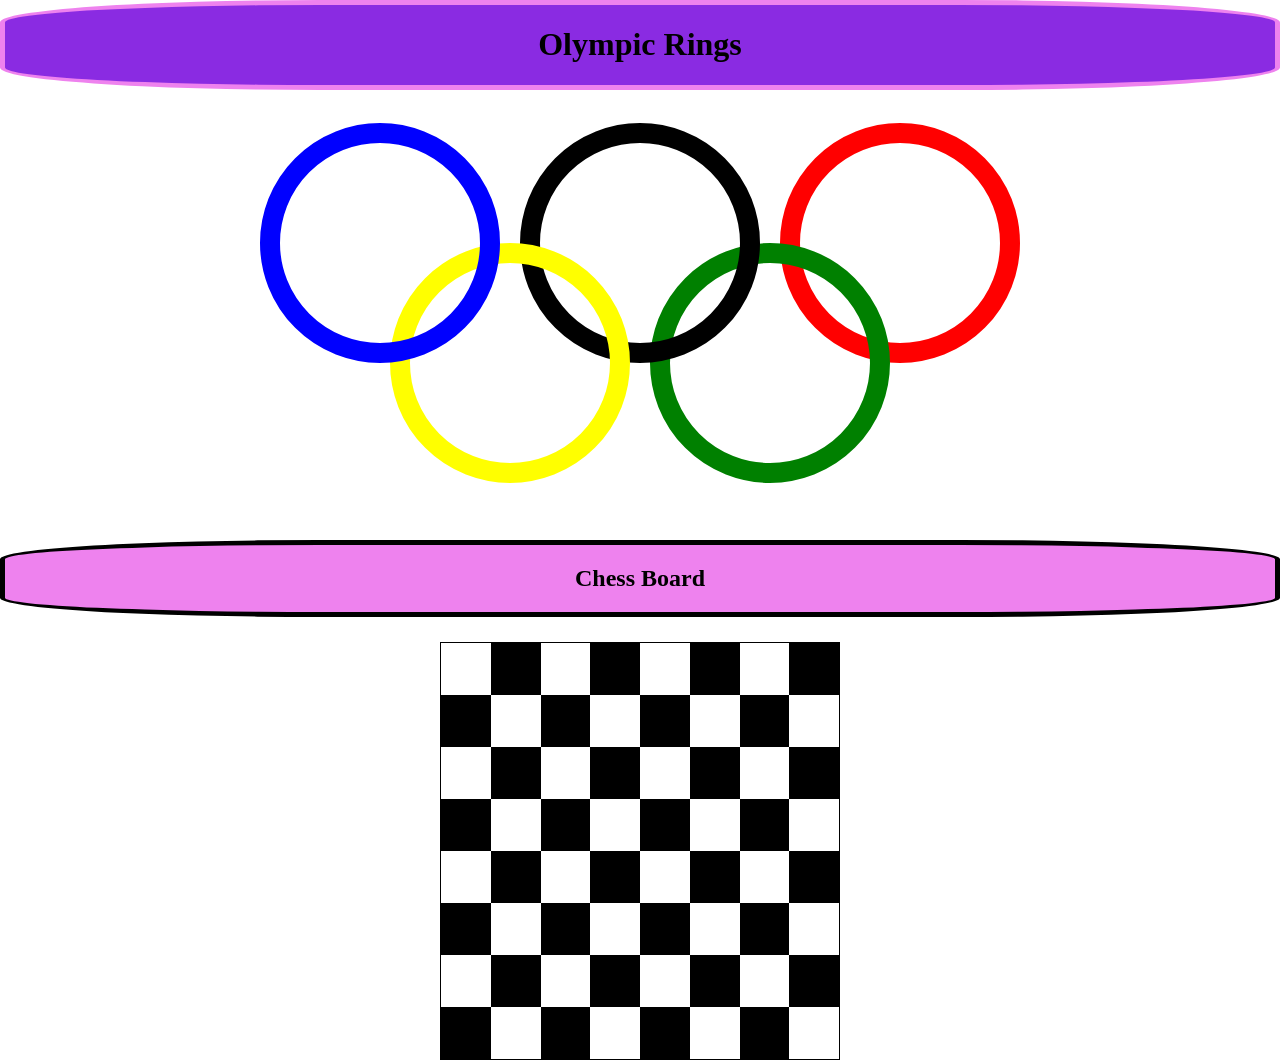
<file: homework/index.html>
<!doctype html>
<html lang="ru">
<head>
    <meta charset="UTF-8">
    <meta name="viewport"
          content="width=device-width, user-scalable=no, initial-scale=1.0, maximum-scale=1.0, minimum-scale=1.0">
    <meta http-equiv="X-UA-Compatible" content="ie=edge">
    <link rel="stylesheet" href="style.css">
    <title>Homework</title>
</head>
<body>

<div class="title"><h1>Olympic Rings</h1></div>


<div class="main">

    <div class="top_rings">

        <div class="color blue"></div>
        <div class="color black"></div>
        <div class="color red"></div>


    </div>

    <div class="bottom_rings">

        <div class="color yellow"></div>
        <div class="color green"></div>


    </div>

    <div class="chess_title"><h2>Chess Board</h2></div>

    <div class="main_chess">
        <table>
            <tr>
                <td class="white_chess"></td>
                <td class="black_chess"></td>
                <td class="white_chess"></td>
                <td class="black_chess"></td>
                <td class="white_chess"></td>
                <td class="black_chess"></td>
                <td class="white_chess"></td>
                <td class="black_chess"></td>

            </tr>


            <tr>
                <td class="black_chess"></td>
                <td class="white_chess"></td>
                <td class="black_chess"></td>
                <td class="white_chess"></td>
                <td class="black_chess"></td>
                <td class="white_chess"></td>
                <td class="black_chess"></td>
                <td class="white_chess"></td>

            </tr>
            <tr>
                <td class="white_chess"></td>
                <td class="black_chess"></td>
                <td class="white_chess"></td>
                <td class="black_chess"></td>
                <td class="white_chess"></td>
                <td class="black_chess"></td>
                <td class="white_chess"></td>
                <td class="black_chess"></td>

            </tr>


            <tr>
                <td class="black_chess"></td>
                <td class="white_chess"></td>
                <td class="black_chess"></td>
                <td class="white_chess"></td>
                <td class="black_chess"></td>
                <td class="white_chess"></td>
                <td class="black_chess"></td>
                <td class="white_chess"></td>

            </tr>


            <tr>
                <td class="white_chess"></td>
                <td class="black_chess"></td>
                <td class="white_chess"></td>
                <td class="black_chess"></td>
                <td class="white_chess"></td>
                <td class="black_chess"></td>
                <td class="white_chess"></td>
                <td class="black_chess"></td>

            </tr>


            <tr>
                <td class="black_chess"></td>
                <td class="white_chess"></td>
                <td class="black_chess"></td>
                <td class="white_chess"></td>
                <td class="black_chess"></td>
                <td class="white_chess"></td>
                <td class="black_chess"></td>
                <td class="white_chess"></td>

            </tr>


            <tr>
                <td class="white_chess"></td>
                <td class="black_chess"></td>
                <td class="white_chess"></td>
                <td class="black_chess"></td>
                <td class="white_chess"></td>
                <td class="black_chess"></td>
                <td class="white_chess"></td>
                <td class="black_chess"></td>

            </tr>


            <tr>
                <td class="black_chess"></td>
                <td class="white_chess"></td>
                <td class="black_chess"></td>
                <td class="white_chess"></td>
                <td class="black_chess"></td>
                <td class="white_chess"></td>
                <td class="black_chess"></td>
                <td class="white_chess"></td>

            </tr>


        </table>


    </div>

</div>
</body>
</html>
</file>
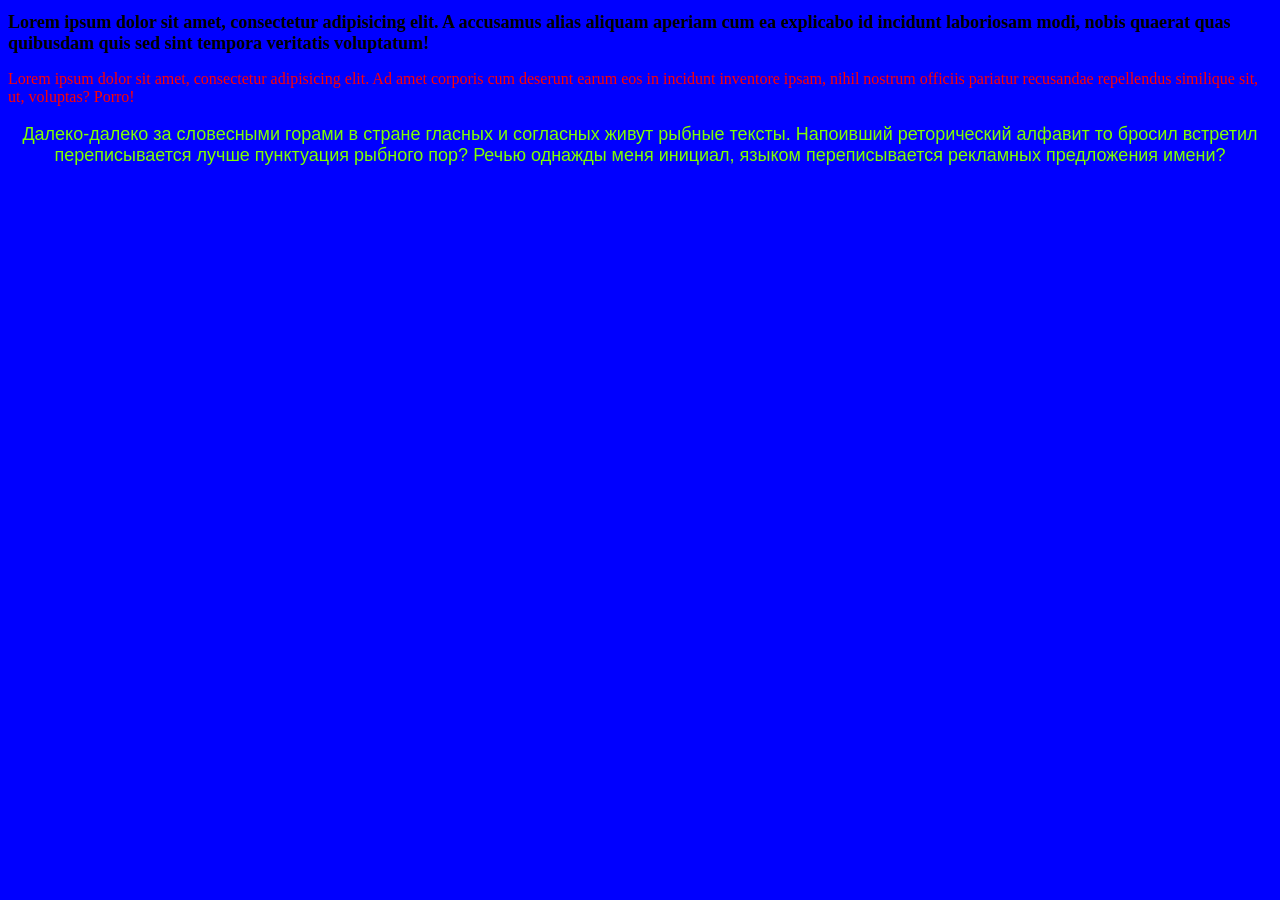
<file: L_04/index3.html>
<!DOCTYPE html>
<html lang="en">
<head>
    <meta charset="UTF-8">
    <meta name = "viewport" content = "width = device-width, initial-scale = 1">
    <title>Lesson 5</title>
    <link rel="stylesheet" href="../css/style.css">
    <style>
        p{
            color: red;
        }
    </style>

</head>
<!--<body style="background-color: lightskyblue;">-->
<body>
<h1 style="font-size: large">Lorem ipsum dolor sit amet, consectetur adipisicing elit. A accusamus alias aliquam aperiam cum ea explicabo id incidunt laboriosam modi, nobis quaerat quas quibusdam quis sed sint tempora veritatis voluptatum!</h1>

<p>Lorem ipsum dolor sit amet, consectetur adipisicing elit. Ad amet corporis cum deserunt earum eos in incidunt inventore ipsam, nihil nostrum officiis pariatur recusandae repellendus similique sit, ut, voluptas? Porro!</p>

<p class="lorem">
    Далеко-далеко за словесными горами в стране гласных и согласных живут рыбные тексты. Напоивший реторический алфавит то бросил встретил переписывается лучше пунктуация рыбного пор? Речью однажды меня инициал, языком переписывается рекламных предложения имени?
</p>

</body>
</html>
</file>
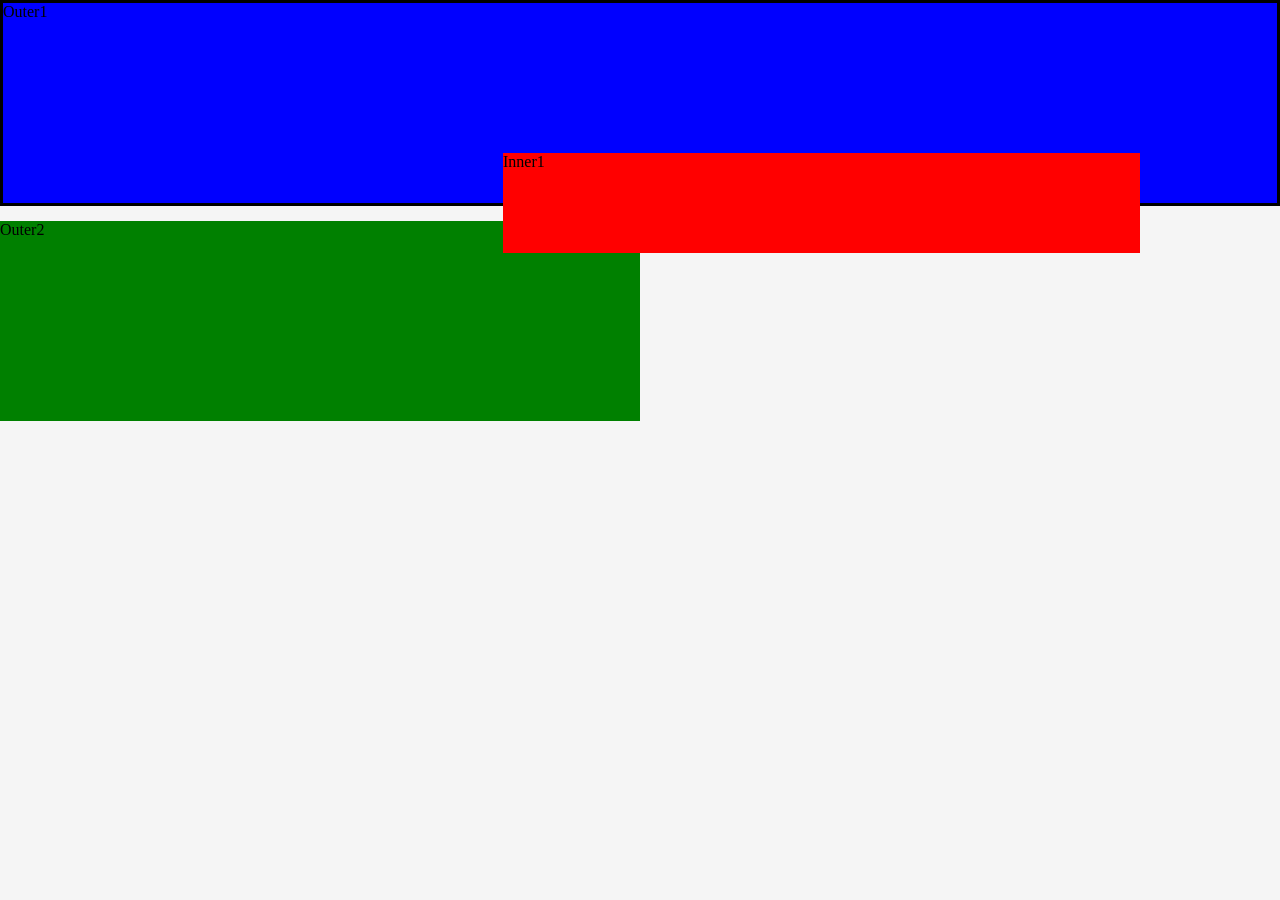
<file: L_04/indexBoxmodel.html>
<!DOCTYPE html>
<html lang="en">
<head>
    <meta charset="UTF-8">
    <meta name="viewport" content="width=device-width, initial-scale=1.0">
    <link rel="stylesheet" href="../css/styleModel.css">
    <title>Box Model</title>
</head>
<body>
<div class="outer1">

    <div class="inner1">Inner1</div>
    Outer1
</div>
<div class="outer2">Outer2</div>

</body>
</html>
</file>
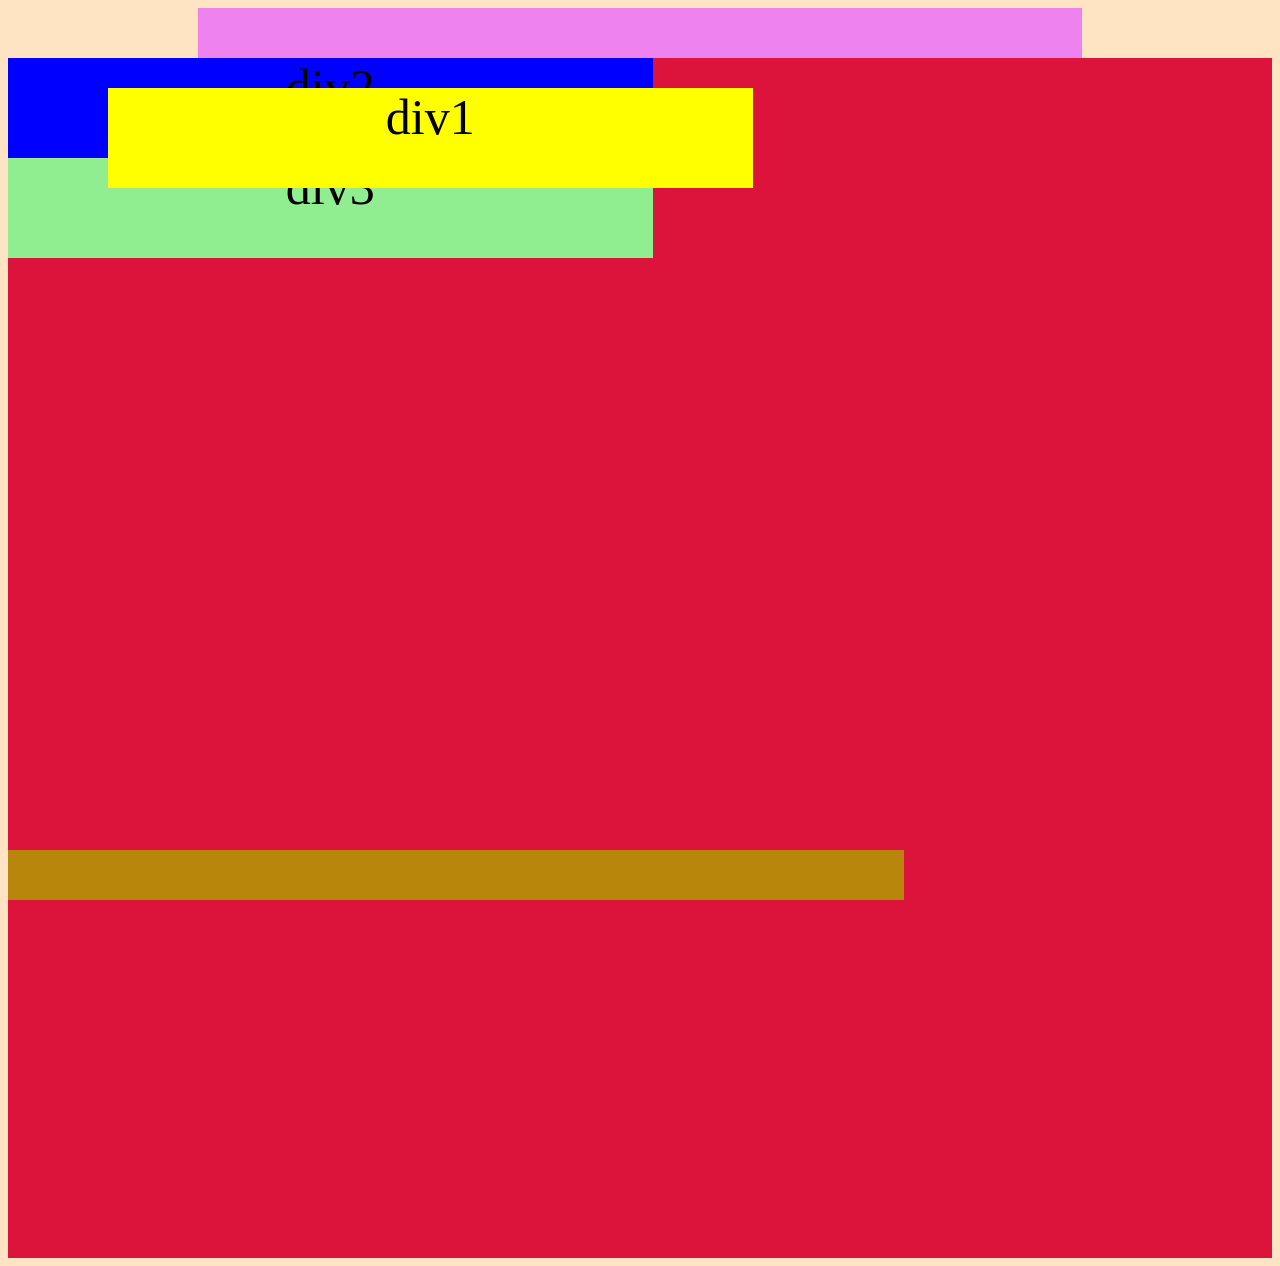
<file: src/indexPosition.html>
<!DOCTYPE html>
<html lang="en">
<head>
    <meta charset="UTF-8">
    <meta name="viewport" content="width=device-width, initial-scale=1.0">
    <link rel="stylesheet" href="../css/stylePosition.css">
    <title>Index Position</title>
</head>
<body>

<div class="header"></div>
<div class="main">
    <div class="div1">div1</div>
    <div class="div2">div2</div>
    <div class="div3">div3</div>
</div>
<div class="footer"></div>

</body>
</html>
</file>
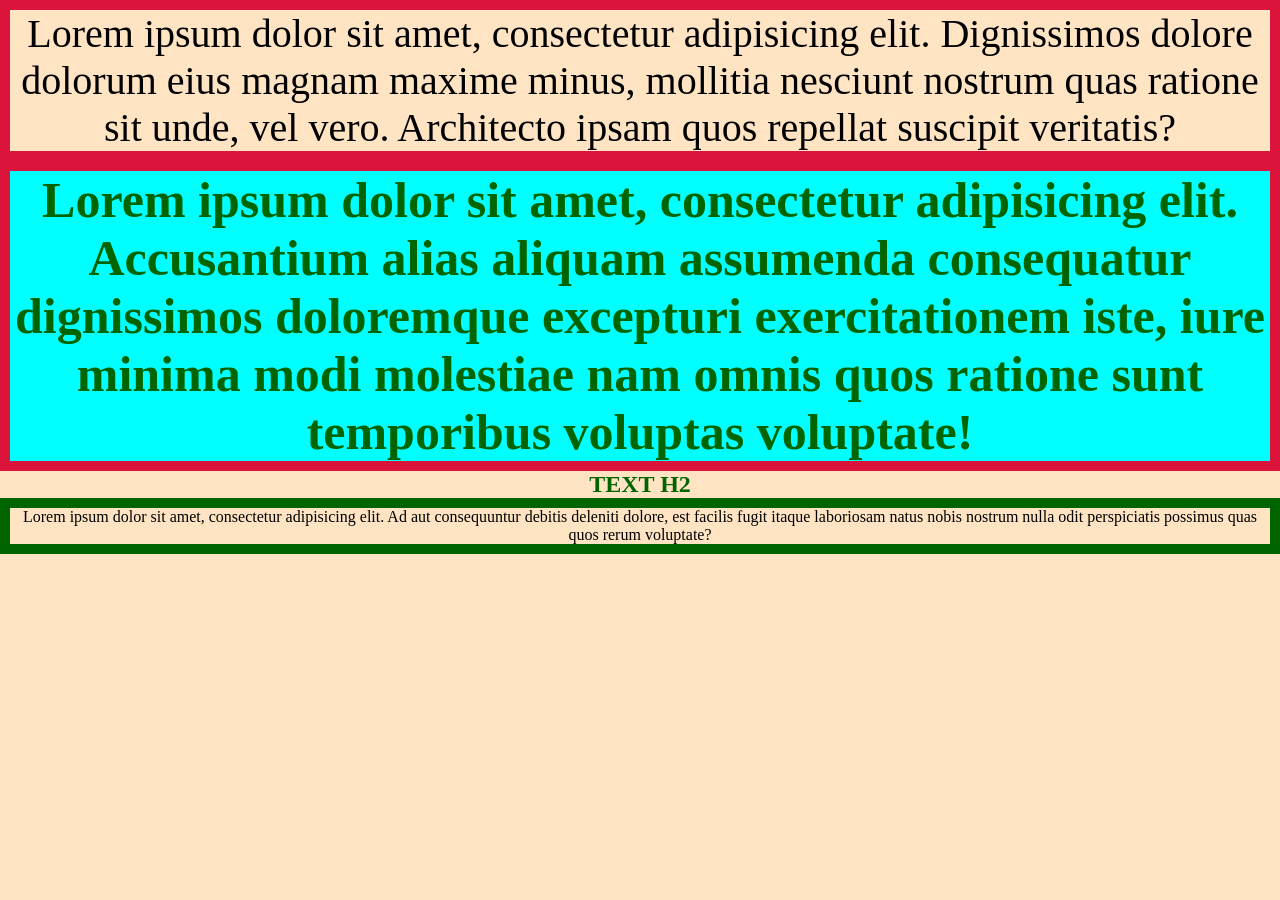
<file: lesson_08/src/indexSelectors.html>
<!doctype html>
<html lang="en">
<head>
    <meta charset="UTF-8">
    <meta name="viewport"
          content="width=device-width, user-scalable=no, initial-scale=1.0, maximum-scale=1.0, minimum-scale=1.0">
    <meta http-equiv="X-UA-Compatible" content="ie=edge">
  <link rel="stylesheet" href="../css/style.css">
    <title>Selectors</title>
</head>
<body>

<div class="container">
    <p id="p1">Lorem ipsum dolor sit amet, consectetur adipisicing elit. Dignissimos dolore dolorum eius magnam maxime minus, mollitia nesciunt nostrum quas ratione sit unde, vel vero. Architecto ipsam quos repellat suscipit veritatis?</p>

    <p class="Big Green">Lorem ipsum dolor sit amet, consectetur adipisicing elit. Accusantium alias aliquam assumenda consequatur dignissimos doloremque excepturi exercitationem iste, iure minima modi molestiae nam omnis quos ratione sunt temporibus voluptas voluptate!</p>

    <h2 class="Green">Text H2</h2>

    <div><p>Lorem ipsum dolor sit amet, consectetur adipisicing elit. Ad aut consequuntur debitis deleniti dolore, est facilis fugit itaque laboriosam natus nobis nostrum nulla odit perspiciatis possimus quas quos rerum voluptate?</p></div>

</div>







</body>
</html>
</file>
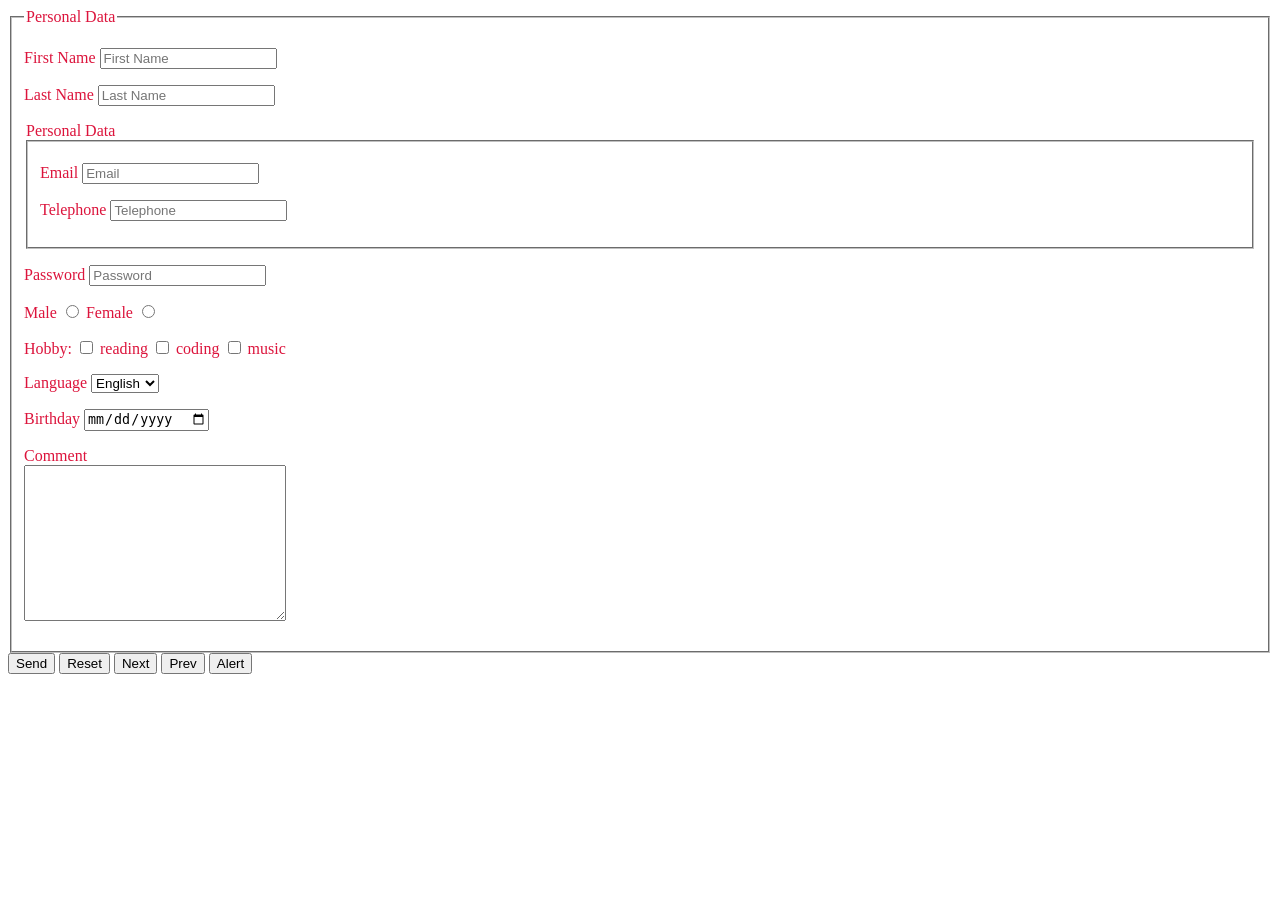
<file: lesson_09/src/index_form.html>
<!DOCTYPE html>
<html lang="en">
<head>
    <meta charset="UTF-8">
    <meta name="viewport" content="width=device-width, initial-scale=1.0">
    <link rel="stylesheet" href="../css/style.css">
    <title>Form</title>
</head>
<body>
<form action="#" method="get">

    <fieldset id="form_group">

        <legend>Personal Data</legend>

        <p>
            <label for="fName">First Name</label>
            <input type="text" name="firstName" id="fName" placeholder="First Name" required>
        </p>

        <p>
            <label>Last Name
            <input type="text" name="lastName" placeholder="Last Name" required>
            </label>
        </p>
        <legend>Personal Data</legend>
    <fieldset id="form_group2">
        <p>
            <label for="email">Email</label>
            <input type="email" name="email" id="email" placeholder="Email" required>

        </p>
        <p>
            <label for="telephone">Telephone</label>
            <input type="tel" name="telephone" id="telephone" placeholder="Telephone" required>
        </p>
    </fieldset>
        <p>
            <label for="password">Password</label>
            <input type="password" name="password" id="password" placeholder="Password" required>
        </p>

        <p>
            <label for="gender_m">Male</label>
            <input type="radio" name="gender" id="gender_m" value="Male">



            <label for="gender_f">Female</label>
            <input type="radio" name="gender" id="gender_f" value="Female">
        </p>

        <p>
            <label>Hobby:
            <input type="checkbox" name="reading"  >
            reading
            </label>
            <label>
            <input type="checkbox" name="coding"  >
            coding
            </label>
            <label>
            <input type="checkbox" name="music"  >
            music
            </label>
        </p>
        <p>
            <label for="lang">Language</label>
            <select name="language" id="lang">
                <option value="en">English</option>
                <option value="french">French</option>
                <option value="ar">Arabic</option>
                <option value="he">Hebrew</option>

            </select>
        </p>

        <p>
            <label for="birthday">Birthday</label>
            <input type="date" name="birthday" id="birthday">
        </p>
        <p>
            <label for="comment">Comment</label>
            <br>
            <textarea name="comment" id="comment" cols="30" rows="10"></textarea>
        </p>
    </fieldset>
    <div class="buttons">
        <button type="submit">Send</button>
        <button type="reset">Reset</button>
        <button type="button">Next</button>
        <button type="button">Prev</button>
        <button type = "button" onclick = "alert('Form submitted!')">Alert</button>
    </div>

</form>
</body>
</html>
</file>
<file: homework/style.css>
body {
    margin: 0 auto;
}

.main {
    position: relative;
    height: 500px;
}

.main .top_rings {
    position: relative;
    height: 200px;
    text-align: center;
}

.main .bottom_rings {
    position: relative;
    top: -80px;
    height: 200px;
    text-align: center;
}

.color {
    position: relative;
    display: inline-block;
    border: black solid 20px;
    border-radius: 50%;
    width: 200px;
    height: 200px;
    margin: 8px;
}


.color.blue {
    border-color: blue;
    z-index: 500;
}

.color.green {
    border-color: green;
    z-index: 200;
}

.color.yellow {
    border-color: yellow;
    z-index: 400;
}

.color.black {
    border-color: black;
    z-index: 300;
}

.color.red {
    border-color: red;
    z-index: 100;
}

.title {
    text-align: center;
    margin: 0 0 25px 0;
    border: violet solid 5px;
    border-radius: 25%;
    background-color: blueviolet;
}

.main_chess {
    position: relative;
    margin: 0 auto;
    text-align: center;
    height: 400px;
    width: 400px;
}


.black_chess {
    background-color: black;
    height: 50px;
    width: 50px;
}

.white_chess {
    background-color: #fff;
    height: 50px;
    width: 50px;

}

table {
    border-collapse: collapse;
    border-spacing: 0;
    border: black solid 1px;
}

.chess_title {
    text-align: center;
    margin: 25px 0;
    border: black solid 5px;
    border-radius: 25%;
    background-color: violet;
}
</file>
<file: css/style.css>
body{
    background-color: blue;
}

p{
    color: yellow;
}

.lorem{
    font-family: 'Trebuchet MS', 'Lucida Sans Unicode', 'Lucida Grande', 'Lucida Sans', Arial, sans-serif;
    font-size: large;
    text-align: center;
    color: chartreuse;
}
</file>
<file: css/styleModel.css>
body{
    background-color: whitesmoke;
    margin: 0 auto ;
}

.outer1{
    position: relative;
    height: 200px;
    background-color: blue;
    /*padding: 200px 15px 40px 50px;*/
    /*border: 10px solid black ;*/
    /*border-radius: 15px;*/
    margin: 0 0 15px 0;
    /*padding: 1px;*/
    border: 3px solid black;
    /*border: 3px solid transparent; невидимый бордер*/
}

.outer2{
    height: 200px;
    width: 50%;
    background-color: green;
    /*padding: 30px;*/
    /*border: 10px solid black ;*/
    /*border-radius: 50%;*/
    /*margin: 50px auto;*/

}

.inner1{
    position: absolute;
    height: 100px;
    background-color: red;
    width: 50%;
    margin: 150px 80px 78px 500px;
    /*padding: 30px;*/
    /*margin: 30px 60px 100px 50px;*/
    /*border: 10px solid black ;*/
    /*border-radius: 20%;*/
}
</file>
<file: css/stylePosition.css>
body{
    background-color: bisque;
}

.header, .footer {
    height: 50px;
    width: 70%;
    margin: 0 auto;


}
.header {
    background-color: violet;
    /*position: fixed;*/
    /*top: 0;*/
    /*z-index: 10;*/

}

.footer {
    background-color: darkgoldenrod;
    position: fixed;
    bottom: 0;

}

.main{
    background-color: crimson;
    height: 1200px;
    position: relative;


}

.main > div{
    /*height: 100px;*/
    /*width: 25%;*/
    /*border: 10px solid black;*/
    /*display: inline;*/
    /*font-size: 50px;*/
    /*margin: 0 -5px 0 -5px;*/
    text-align: center;
    height: 100px;
    width: 51%;
    display: inline-block;
    font-size: 50px;


}

.div1 {
    background-color: yellow;
    /*position: fixed;*/
    /*position: relative;*/
    /*position: static; присваевается изначально к каждому блоку и на него не децствует позиционирование left right и тд*/
    top: 30px;
    left: 100px;
    position: absolute;
    /*z-index: 100;*/
    z-index: 500;
}

.div2 {
    background-color: blue;
    z-index: 200;
    position: relative;
}

.div3 {
    background-color: lightgreen;
    z-index: 300;
    position: relative;
}
</file>
<file: lesson_08/css/style.css>
body {
    background-color: bisque;

}

* {
    box-sizing: border-box;
    margin: 0;
    text-align: center;
}

.Green {
    color: darkgreen
;
}

#p1 {
    font-size: 40px;
}

.Big {
    font-size: 50px;
}

.container h2 {
    text-transform: uppercase;
}

#p1 + p {
    font-weight: 900;
}

.container p {
    border: 10px solid darkgreen;
}

.container > p {
    border: 10px solid crimson;
}

.Big.Green {
    background-color: cyan;
}
</file>
<file: lesson_09/css/style.css>
/*body {*/
/*    margin: 0;*/
/*    padding: 0;*/
/*}*/

/*form {*/
/*    width: 400px;*/
/*    margin: 30px auto;*/
/*    background-color: #337867;*/
/*}*/

/*.form-group {*/
/*    text-align: center;*/
/*    padding: 20px;*/
/*}*/
/*fieldset {*/
/*    border: 0;*/
/*}*/

/*.buttons {*/
/*    text-align: center;*/
/*    margin: 20px 20px;*/
/*    padding-bottom: 50px*/
/*}*/

#form_group {
    color: crimson;
}
</file>
